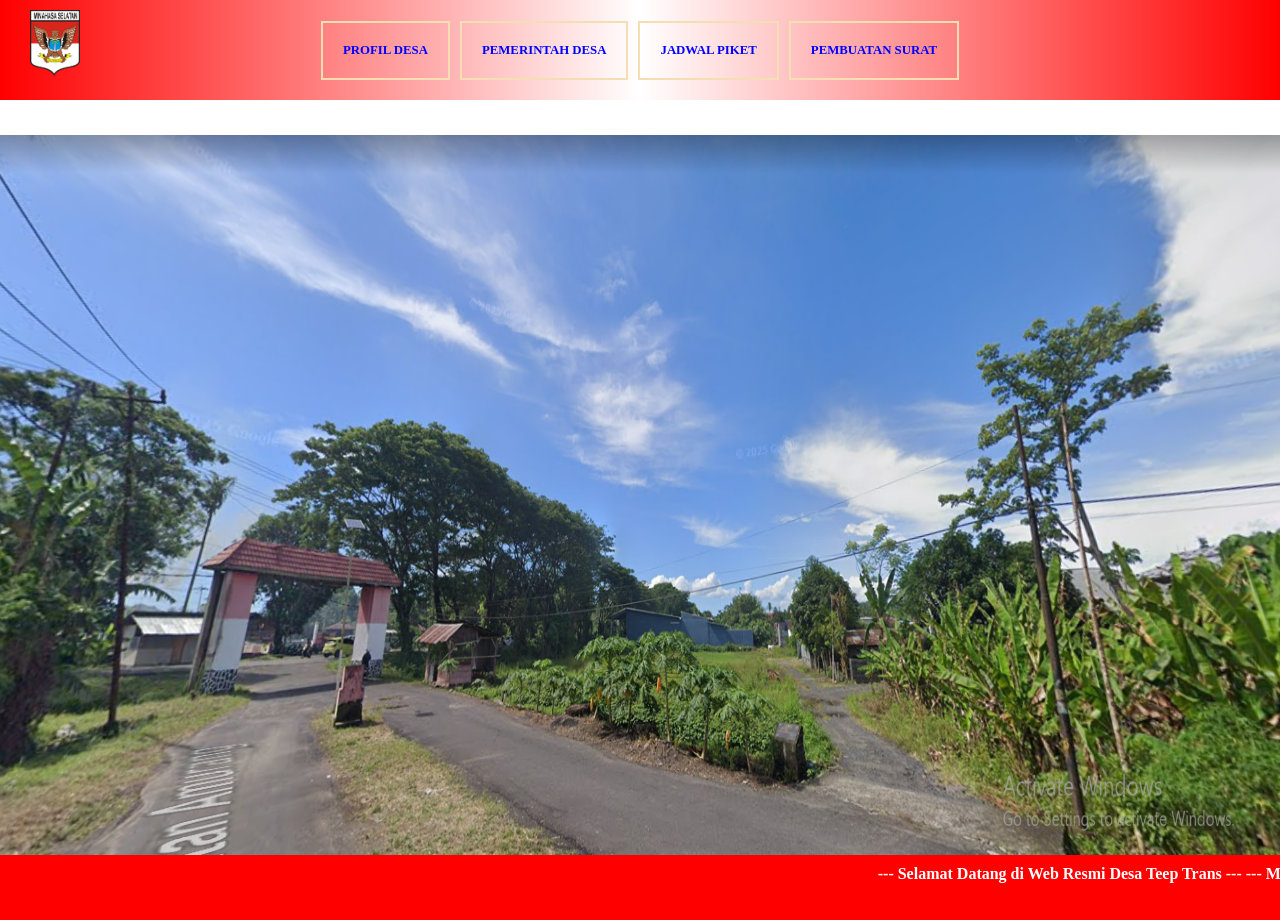
<file: index.html>
<html>
    <head>
      <title>Web Desa Teep Trans</title>
      <link rel="stylesheet" href="style.css" />
    </head>
    <body>
      <div class="container">
      <!-- LOGO -->
      <div class="logo-container">
        <img src="logo.png" alt="Logo Desa" />
      </div>
      <!-- NAVIGATION BAR -->
      <div class="navbar-container">
         <ul class="ul-navbar">
            <li class="li-navbar">
            <a href="profil.png" class="a-navbar">PROFIL DESA</a>
            </li>

            <li class="li-navbar dropdown">
              <a href="#" class="a-navbar">PEMERINTAH DESA</a>
              <ul class="dropdown-menu">
                <li><a href="struktur.png">Struktur Organisasi</a></li>
                <li><a href="bpd.png">BPD</a></li>
              </ul>
            </li>

            <li class="li-navbar">
              <a href="piket.png" class="a-navbar">JADWAL PIKET</a>
            </li>

            <li class="li-navbar">
              <a href="https:wa.me/6285256994447" class="a-navbar">PEMBUATAN SURAT</a>
            </li>
         </ul>
      </div>
      <!-- NAVIGATION BAR SELESAI-->

      <!-- CONTEN 1 -->
      <div class="container-content">
        <img src="desa.png" class="img-content" />
      </div>
      <!-- CONTEN 1 END -->

      <!-- FOOTER -->
       <div class="container-footer">
        <div class="marquee">
         <h1 class="h1-footer"> --- Selamat Datang di Web Resmi Desa Teep Trans ---   --- Mari Bersama Membangun Desa yang Maju, Mandiri dan Sejahtera --- </h1>
       </div>
      <!-- FOOTER END -->
      </div>
    </body>
</html>
</file>
<file: style.css>
*,
html{
    margin: 0;
    padding: 0;
}
.container {}

.navbar-container { 
    width: 100%;
    height: 15vh;
}

.ul-navbar {
    display: flex;
    height: 100px;
    justify-content: center;
    align-items: center;
    background: linear-gradient(to right , red, white, red );
}
.li-navbar {
    list-style-type: none;
    padding: 20px;
    margin: 5px;
    color: red;
    font-size: 80%;
    font-style: normal;
    border: 2px solid wheat;
}
.a-navbar {
    display: block;
    color :blue ;
    text-decoration: none;
    font-weight: bold;

}

.li-navbar:hover {
    background-color: white;
    transition: 0.5s ease-in-out;
    transition-delay: 0.3s;
    border-radius: 8px;
}
.container-content {
    display: flex;
    justify-content: center;
    align-items: center;
    height: 80vh;
}

.img-content {
    width: 100%;
    height: 100%;
}


.container-footer {
    height: 5vh;
    overflow: hidden;
    background-color: red;
    color: white;
    padding: 10px 0;
}
.marquee {
    display: inline-block;
    white-space: nowrap;
    animation: jalan 10s linear infinite;
}

.h1-footer {
   display: inline-block;
   padding-left: 100%;
   font-size: medium;   
}
@keyframes jalan {
    0% {
        transform: translateX(0%);
    }
    100% {
        transform: translateX(-100%);
    }
}
.logo-container img {
    position: absolute;
    top: 10px;
    left: 30px;
    width: 50px;
    height: auto;
}   
   
.dropdown {
    position: relative;
}
.dropdown-menu {
    display: none;
    position: absolute;
    top: 100%;
    left: 0;
    background-color: #2c3e50;
    list-style: none;
    padding: 0;
    margin: 0;
    min-width: 180px;
    box-shadow: 0px 4px 8px rgba(red, green, blue, alpha);
}
.dropdown-menu li a {
    display: block;
    padding: 10px;
    color: wheat;
    text-decoration: none;
}
.dropdown:hover {
    display: block;
}
.dropdown-menu li a:hover {
    background-color: black;
}
.dropdown:hover .dropdown-menu {
    display: block;
}
</file>
